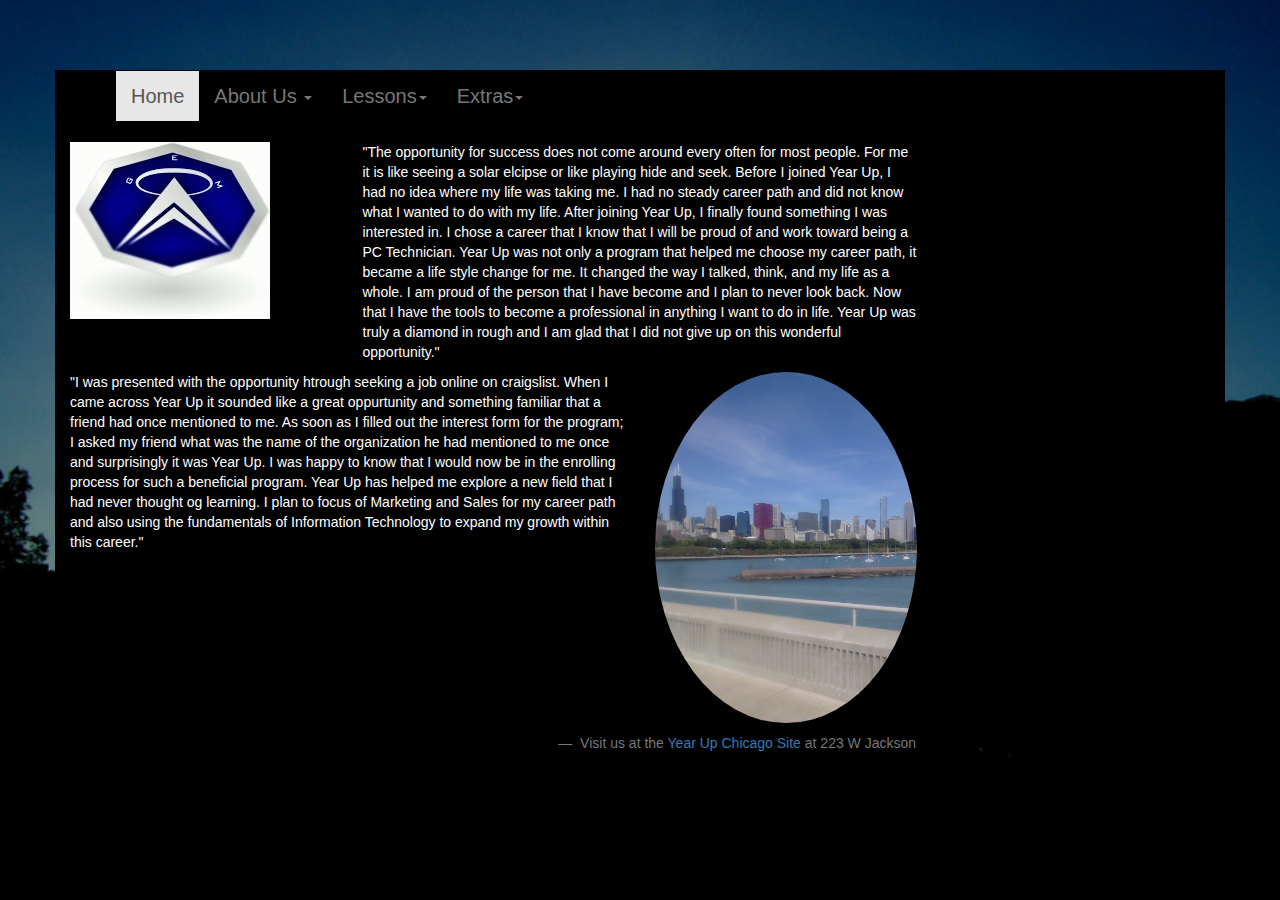
<file: index.html>
<!DOCTYPE html>
<html>
<head>
	<title>G.E.M.</title>
	<link rel="stylesheet" type="text/css" href="css/bootstrap.min.css">
	<link rel="stylesheet" type="text/css" href="css/newstyle.css">
	<script type="text/javascript" src="js/jquery-2.1.4.min.js"></script>
	<script type="text/javascript" src="js/bootstrap.min.js"></script>
</head>
<body>
<div class="container"> 
	<header class="col-md-12">
		<nav class="navbar navbar-default">
  <div class="container-fluid">
    <!-- Brand and toggle get grouped for better mobile display -->
    <div class="navbar-header">
      <button type="button" class="navbar-toggle collapsed" data-toggle="collapse" data-target="#bs-example-navbar-collapse-1" aria-expanded="false">
        <span class="sr-only">Toggle navigation</span>
        <span class="icon-bar"></span>
        <span class="icon-bar"></span>
        <span class="icon-bar"></span>
      </button>
    </div>
    <!-- Collect the nav links, forms, and other content for toggling -->
    <div class="collapse navbar-collapse" id="bs-example-navbar-collapse-1">
      <ul class="nav navbar-nav">
        <li class="active"><a href="index.html">Home<span class="sr-only">(current)</span></a></li>
        <li class="dropdown">
          <a href="#" class="dropdown-toggle" data-toggle="dropdown" role="button" aria-haspopup="true" aria-expanded="false">About Us <span class="caret"></span></a>
          <ul class="dropdown-menu">
            <li><a href="AbuMel.html">Meet Melissa</a></li>
            <li><a href="AboEli.html">Meet Elijah</a></li>
            <li><a href="AbuGen.html">Meet Genesis</a></li>
          </ul>
        </li>
        <li class="dropdown">
          <a href="#" class="dropdown-toggle" data-toggle="dropdown" role="button" aria-haspopup="true" aria-expanded="false">Lessons<span class="caret"></span></a>
          <ul class="dropdown-menu">
            <li><a href="Nouns.html">Grammar Lesson 1</a></li>
            <li><a href="Thank You.html">Grammar Lessons 2</a></li>
            <li><a href="Set Up.html">Tech Lesson 1</a></li>
            <li><a href="Virtual Machine.html">Tech Lesson 2</a></li>
          </ul>
        </li>
        <li class="dropdown">
       	  <a href="#" class="dropdown-toggle" data-toggle="dropdown" role="button" aria-haspopup="true" aria-expanded="false">Extras<span class="caret"></span></a>
          <ul class="dropdown-menu">
            <li><a href="extra.html">Our Experience</a></li>
            <li><a href="bloopers.html">Bloopers</a></li>
          </ul>
        </li>
      </ul>
    </div><!-- /.navbar-collapse -->
  </div><!-- /.container-fluid -->
    </nav>
	</header>
	<main class="row">
		<section class="col-md-3">
    <img src="images/GEMlogo.jpg">  
    </section>
		<section class="col-md-6">
     <p>
       "The opportunity for success does not come around every often for most people. For me it is like seeing a solar elcipse or like playing hide and seek. Before I joined Year Up, I had no idea where my life was taking me. I had no steady career path and did not know what I wanted to do with my life. After joining Year Up, I finally found something I was interested in. I chose a career that I know that I will be proud of and work toward being a PC Technician. Year Up was not only a program that helped me choose my career path, it became a life style change for me. It changed the way I talked, think, and my life as a whole. I am proud of the person that I have become and I plan to never look back. Now that I have the tools to become a professional in anything I want to do in life. Year Up was truly a diamond in rough and I am glad that I did not give up on this wonderful opportunity."
      </p>
    </section>
    <section class="col-md-3"></section>
    <section class="col-md-6">
      <p class="trxt-justified">
        "I was presented with the opportunity htrough seeking a job online on craigslist. When I came across Year Up it sounded like a great oppurtunity and something familiar that a friend had once mentioned to me. As soon as I filled out the interest form for the program; I asked my friend what was the name of the organization he had mentioned to me once and surprisingly it was Year Up. I was happy to know that I would now be in the enrolling process for such a beneficial program. Year Up has helped me explore a new field  that I had never thought og learning. I plan to focus of Marketing and Sales for my career path and also using the fundamentals of Information Technology to expand my growth within this career."
      </p>
    </section>
		<section class="col-md-3">
      <img src="images/eliback.jpg" class="img-circle img-responsive">  
    </section>
	</main>
  </div>
  <section class="col-md-3"></section>
  <blockquote class="col-md-offset-5">
    <footer>
      Visit us at  the <a href="http://www.yearup.org/">Year Up Chicago Site</a> at 223 W Jackson
    </footer>
  </blockquote>
</body>
</html>
</file>
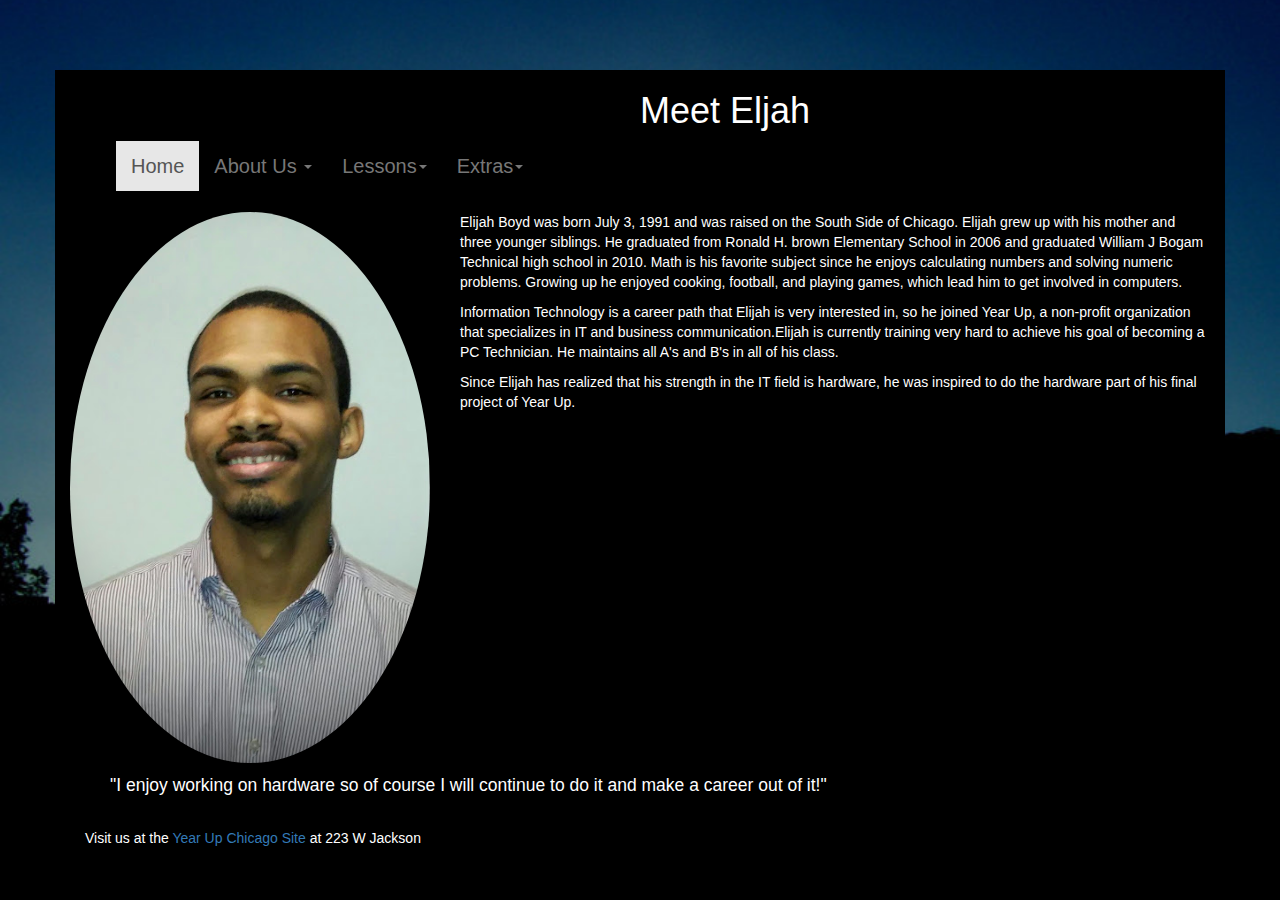
<file: AboEli.html>
<!DOCTYPE html>
<html>
<head>
	<title>G.E.M.</title>
	<link rel="stylesheet" type="text/css" href="css/bootstrap.min.css">
	<link rel="stylesheet" type="text/css" href="css/newstyle.css">
	<script type="text/javascript" src="js/jquery-2.1.4.min.js"></script>
	<script type="text/javascript" src="js/bootstrap.min.js"></script>
</head>
<body>
<div class="container semi-transparent"> 
	<header class="col-md-12">
		<nav class="navbar navbar-default">
  <div class="container-fluid">
    <h1 class="fontstyle col-md-offset-6">Meet Eljah</h1>
    <!-- Brand and toggle get grouped for better mobile display -->
    <div class="navbar-header">
      <button type="button" class="navbar-toggle collapsed" data-toggle="collapse" data-target="#bs-example-navbar-collapse-1" aria-expanded="false">
        <span class="sr-only">Toggle navigation</span>
        <span class="icon-bar"></span>
        <span class="icon-bar"></span>
        <span class="icon-bar"></span>
      </button>
    </div>
    <!-- Collect the nav links, forms, and other content for toggling -->
    <div class="collapse navbar-collapse" id="bs-example-navbar-collapse-1">
      <ul class="nav navbar-nav">
        <li class="active"><a href="index.html">Home<span class="sr-only">(current)</span></a></li>
        <li class="dropdown">
          <a href="#" class="dropdown-toggle" data-toggle="dropdown" role="button" aria-haspopup="true" aria-expanded="false">About Us <span class="caret"></span></a>
          <ul class="dropdown-menu">
            <li><a href="AbuMel.html">Meet Melissa</a></li>
            <li><a href="AboEli.html">Meet Elijah</a></li>
            <li><a href="AbuGen.html">Meet Genesis</a></li>
          </ul>
        </li>
        <li class="dropdown">
          <a href="#" class="dropdown-toggle" data-toggle="dropdown" role="button" aria-haspopup="true" aria-expanded="false">Lessons<span class="caret"></span></a>
          <ul class="dropdown-menu">
            <li><a href="Nouns.html">Grammar Lesson 1</a></li>
            <li><a href="Thank You.html">Grammar Lessons 2</a></li>
            <li><a href="Set Up.html">Tech Lesson 1</a></li>
            <li><a href="Virtual Machine.html">Tech Lesson 2</a></li>
          </ul>
        </li>
        <li class="dropdown">
       	  <a href="#" class="dropdown-toggle" data-toggle="dropdown" role="button" aria-haspopup="true" aria-expanded="false">Extras<span class="caret"></span></a>
          <ul class="dropdown-menu">
            <li><a href="extra.html">Our Experience</a></li>
            <li><a href="bloopers.html">Bloopers</a></li>
          </ul>
        </li>
      </ul>
    </div><!-- /.navbar-collapse -->
  </div><!-- /.container-fluid -->
    </nav>
	</header>
	<main class="row">
  <section class="col-md-4">
    <img src="images/elijahsPic.jpg" class="img-responsive img-circle">
  </section>
  <!-- <div class="container-fluid"> -->
  <section class="col-md-8">
    <p>
      Elijah Boyd was born July 3, 1991 and was raised on the South Side of Chicago. Elijah grew up with his mother and three younger siblings. He graduated from Ronald H. brown Elementary School in 2006 and graduated William J Bogam Technical high school in 2010. Math is his favorite subject since he enjoys calculating numbers and solving numeric problems. Growing up he enjoyed cooking, football, and playing games, which lead him to get involved in computers.  
    </p>
  </section>
  <br>
  <br>
  <section class="col-md-8">
    <p>
      Information Technology is a career path that Elijah is very interested in, so he joined Year Up, a non-profit organization that specializes in IT and business communication.Elijah is currently training very hard to achieve his goal of becoming a PC Technician. He maintains all A's and B's in all of his class.
    </p>
  </section>
  <br>
  <br>
  <section class="col-md-8"> 
    <p>
      Since Elijah has realized that his strength in the IT field is hardware, he was inspired to do the hardware part of his final project of Year Up.
    </p>
  </section>
  <!-- </div> -->
  </main>
  <section class="col-md-12">
    <blockquote>
      "I enjoy working on hardware so of course I will continue to do it and make a career out of it!"
    </blockquote>
  </section>
  <footer class="col-md-12">
    Visit us at  the <a href="http://www.yearup.org/">Year Up Chicago Site</a> at 223 W Jackson
  </footer>
</body>
</html>
</file>
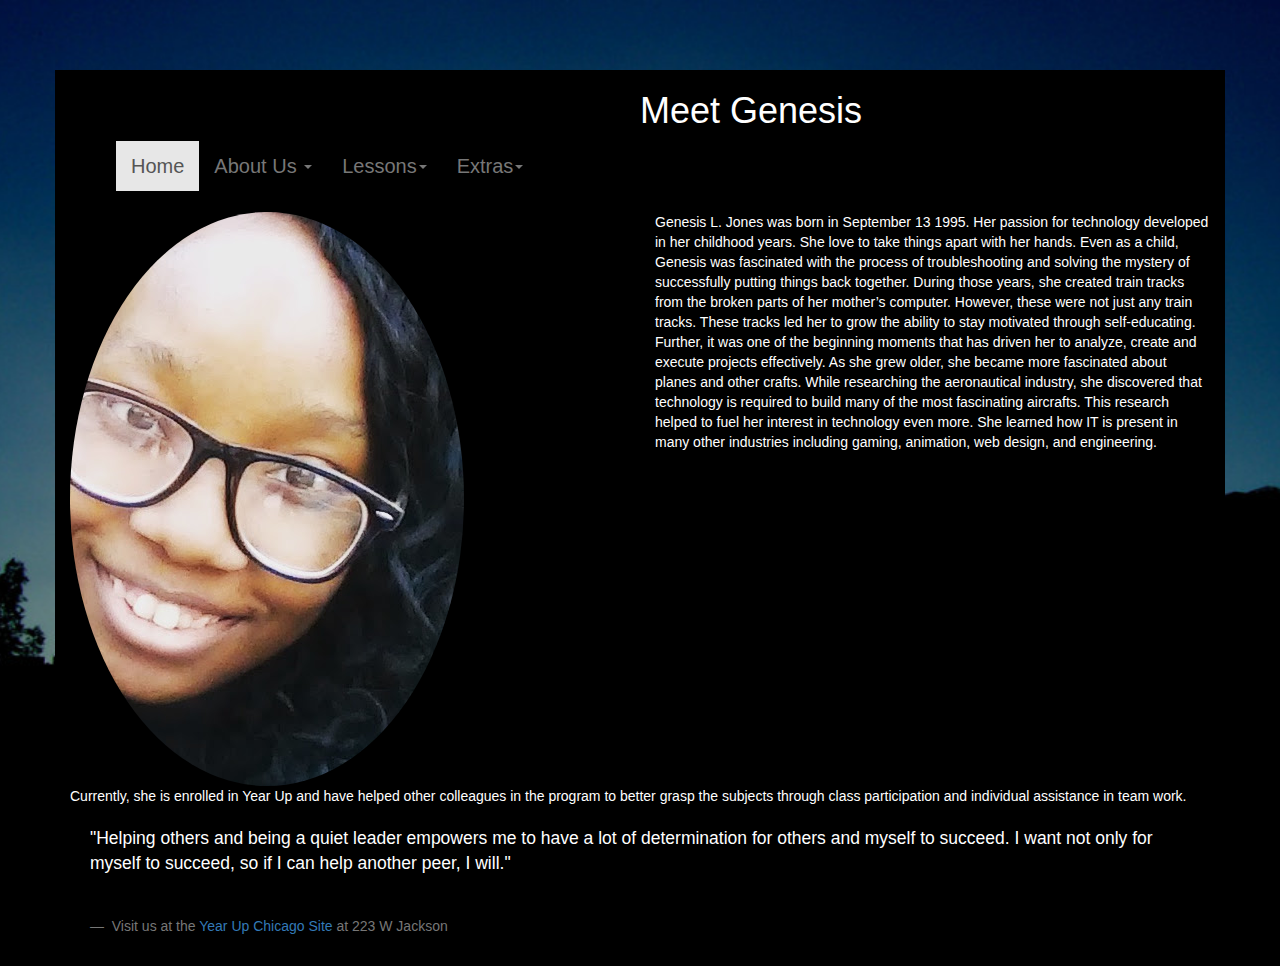
<file: AbuGen.html>
<!DOCTYPE html>
<html>
<head>
	<title>G.E.M.</title>
	<link rel="stylesheet" type="text/css" href="css/bootstrap.min.css">
	<link rel="stylesheet" type="text/css" href="css/newstyle.css">
	<script type="text/javascript" src="js/jquery-2.1.4.min.js"></script>
	<script type="text/javascript" src="js/bootstrap.min.js"></script>
</head>
<body>
<div class="container"> 
	<header class="col-md-12">
		<nav class="navbar navbar-default">
  <div class="container-fluid">
    <h1 class="fontsyle col-md-offset-6">Meet Genesis</h1>
    <!-- Brand and toggle get grouped for better mobile display -->
    <div class="navbar-header">
      <button type="button" class="navbar-toggle collapsed" data-toggle="collapse" data-target="#bs-example-navbar-collapse-1" aria-expanded="false">
        <span class="sr-only">Toggle navigation</span>
        <span class="icon-bar"></span>
        <span class="icon-bar"></span>
        <span class="icon-bar"></span>
      </button>
    </div>
    <!-- Collect the nav links, forms, and other content for toggling -->
    <div class="collapse navbar-collapse" id="bs-example-navbar-collapse-1">
      <ul class="nav navbar-nav">
        <li class="active"><a href="index.html">Home<span class="sr-only">(current)</span></a></li>
        <li class="dropdown">
          <a href="#" class="dropdown-toggle" data-toggle="dropdown" role="button" aria-haspopup="true" aria-expanded="false">About Us <span class="caret"></span></a>
          <ul class="dropdown-menu">
            <li><a href="AbuMel.html">Meet Melissa</a></li>
            <li><a href="AboEli.html">Meet Elijah</a></li>
            <li><a href="AbuGen.html">Meet Genesis</a></li>
          </ul>
        </li>
        <li class="dropdown">
          <a href="#" class="dropdown-toggle" data-toggle="dropdown" role="button" aria-haspopup="true" aria-expanded="false">Lessons<span class="caret"></span></a>
          <ul class="dropdown-menu">
            <li><a href="Nouns.html">Grammar Lesson 1</a></li>
            <li><a href="Thank You.html">Grammar Lessons 2</a></li>
            <li><a href="Set Up.html">Tech Lesson 1</a></li>
            <li><a href="Virtual Machine.html">Tech Lesson 2</a></li>
          </ul>
        </li>
        <li class="dropdown">
       	  <a href="#" class="dropdown-toggle" data-toggle="dropdown" role="button" aria-haspopup="true" aria-expanded="false">Extras<span class="caret"></span></a>
          <ul class="dropdown-menu">
            <li><a href="extra.html">Our Experience</a></li>
            <li><a href="bloopers.html">Bloopers</a></li>
          </ul>
        </li>
      </ul>
    </div><!-- /.navbar-collapse -->
  </div><!-- /.container-fluid -->
    </nav>
	</header>
	<main class="row">
  <section class="col-md-6">
    <img src="images/genesisPick.jpg" class="img-responsive img-circle">
  </section>
  <section class="col-md-6">
    <p>
      Genesis L. Jones was born in September 13 1995. Her passion for technology developed in her childhood years. She love to take things apart with her hands. Even as a child, Genesis was fascinated with the process of troubleshooting and solving the mystery of successfully putting things back together. During those years, she created train tracks from the broken parts of her mother’s computer. However, these were not just any train tracks. These tracks led her to grow the ability to stay motivated through self-educating. Further, it was one of the beginning moments that has driven her to analyze, create and execute projects effectively. As she grew older, she became more fascinated about planes and other crafts. While researching the aeronautical industry, she discovered that technology is required to build many of the most fascinating aircrafts. This research helped to fuel her interest in technology even more. She learned how IT is present in many other industries including gaming, animation, web design, and engineering.
    </p>
  </section>
  <section class="col-md-12">
    <p>
      Currently, she is enrolled in Year Up and have helped other colleagues in the program to better grasp the subjects through class participation and individual assistance in team work.
    </p>
  </section>
  </section>
  </main>
  <blockquote class="col-md-12">
    "Helping others and being a quiet leader empowers me to have a lot of determination for others and myself to succeed. I want not only for myself to succeed, so if I can help another peer, I will."
  </blockquote>
  <blockquote class="col-md-12">
    <footer>
      Visit us at  the <a href="http://www.yearup.org/">Year Up Chicago Site</a> at 223 W Jackson
    </footer>
  </blockquote>
</body>
</html>
</file>
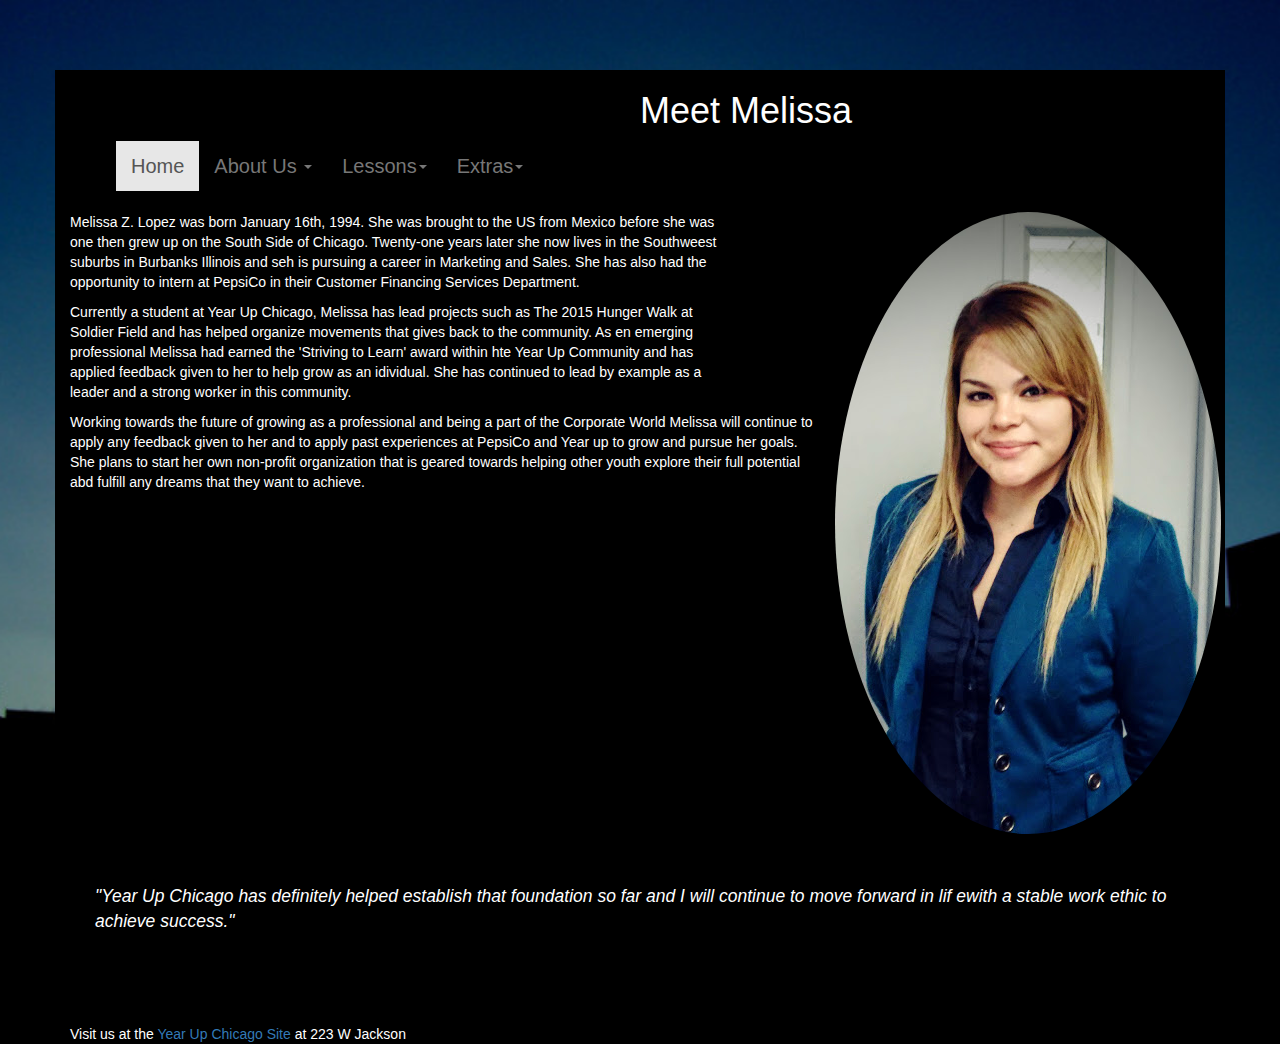
<file: AbuMel.html>
<!DOCTYPE html>
<html>
<head>
	<title>G.E.M.</title>
	<link rel="stylesheet" type="text/css" href="css/bootstrap.min.css">
	<link rel="stylesheet" type="text/css" href="css/newstyle.css">
	<script type="text/javascript" src="js/jquery-2.1.4.min.js"></script>
	<script type="text/javascript" src="js/bootstrap.min.js"></script>
</head>
<body>
<div class="container"> 
	<header class="col-md-12">
		<nav class="navbar navbar-default">
  <div class="container-fluid">
    <h1 class="fontstyle col-md-offset-6">Meet Melissa</h1>
    <!-- Brand and toggle get grouped for better mobile display -->
    <div class="navbar-header">
      <button type="button" class="navbar-toggle collapsed" data-toggle="collapse" data-target="#bs-example-navbar-collapse-1" aria-expanded="false">
        <span class="sr-only">Toggle navigation</span>
        <span class="icon-bar"></span>
        <span class="icon-bar"></span>
        <span class="icon-bar"></span>
      </button>
    </div>
    <!-- Collect the nav links, forms, and other content for toggling -->
    <div class="collapse navbar-collapse" id="bs-example-navbar-collapse-1">
      <ul class="nav navbar-nav">
        <li class="active"><a href="index.html">Home<span class="sr-only">(current)</span></a></li>
        <li class="dropdown">
          <a href="#" class="dropdown-toggle" data-toggle="dropdown" role="button" aria-haspopup="true" aria-expanded="false">About Us <span class="caret"></span></a>
          <ul class="dropdown-menu">
            <li><a href="AbuMel.html">Meet Melissa</a></li>
            <li><a href="AboEli.html">Meet Elijah</a></li>
            <li><a href="AbuGen.html">Meet Genesis</a></li>
          </ul>
        </li>
        <li class="dropdown">
          <a href="#" class="dropdown-toggle" data-toggle="dropdown" role="button" aria-haspopup="true" aria-expanded="false">Lessons<span class="caret"></span></a>
          <ul class="dropdown-menu">
            <li><a href="Nouns.html">Grammar Lesson 1</a></li>
            <li><a href="Thank You.html">Grammar Lessons 2</a></li>
            <li><a href="Set Up.html">Tech Lesson 1</a></li>
            <li><a href="Virtual Machine.html">Tech Lesson 2</a></li>
          </ul>
        </li>
        <li class="dropdown">
       	  <a href="#" class="dropdown-toggle" data-toggle="dropdown" role="button" aria-haspopup="true" aria-expanded="false">Extras<span class="caret"></span></a>
          <ul class="dropdown-menu">
            <li><a href="extra.html">Our Experience</a></li>
            <li><a href="bloopers.html">Bloopers</a></li>
          </ul>
        </li>
      </ul>
    </div><!-- /.navbar-collapse -->
  </div><!-- /.container-fluid -->
    </nav>
	</header>
	<main class="row">
    <section class="col-md-7">
      <p>
        Melissa Z. Lopez was born January 16th, 1994. She was brought to the US from Mexico before she was one then grew up on the South Side of Chicago. Twenty-one years later she now lives in the Southweest suburbs in Burbanks Illinois and seh is pursuing a career in Marketing and Sales. She has also had the opportunity to intern at PepsiCo in their Customer Financing Services Department.
      </p>
    </section>
      <br>
    <section class="col-md-7">
      <p>
        Currently a student at Year Up Chicago, Melissa has lead projects such as The 2015 Hunger Walk at Soldier Field and has helped organize movements that gives back to the community. As en emerging professional Melissa had earned the 'Striving to Learn' award within hte Year Up Community and has applied feedback given to her to help grow as an idividual. She has continued to lead by example as a leader and a strong worker in this community.
      </p>
    </section>
      <br>
    <section class="col-md-8">
      <p>
        Working towards the future of growing as a professional and being a part of the Corporate World Melissa will continue to apply any feedback given to her and to apply past experiences at PepsiCo and Year up to grow and pursue her goals. She plans to start her own non-profit organization that is geared towards helping other youth explore their full potential abd fulfill any dreams that they want to achieve.
      </p>
    </section>
      <br>
    <section class"col-md-4">
      <img src="images/Melissapic.jpg" class="img-responsive img-circle">
    </section> 
    <section class="col-md-3"></section>
      <br>
  </main>
  <br>
    <blockquote>
      <em>
        "Year Up Chicago has definitely helped establish that foundation so far and I will continue to move forward in lif ewith a stable work ethic to achieve success."
      </em>
    </blockquote>
  <!-- <a href="">LinkedIn</a> LinkedIn Reroute -->
  <br>
  <br>
  <br>
  <footer>
    Visit us at  the <a href="http://www.yearup.org/">Year Up Chicago Site</a> at 223 W Jackson
  </footer>
</body>
</html>
</file>
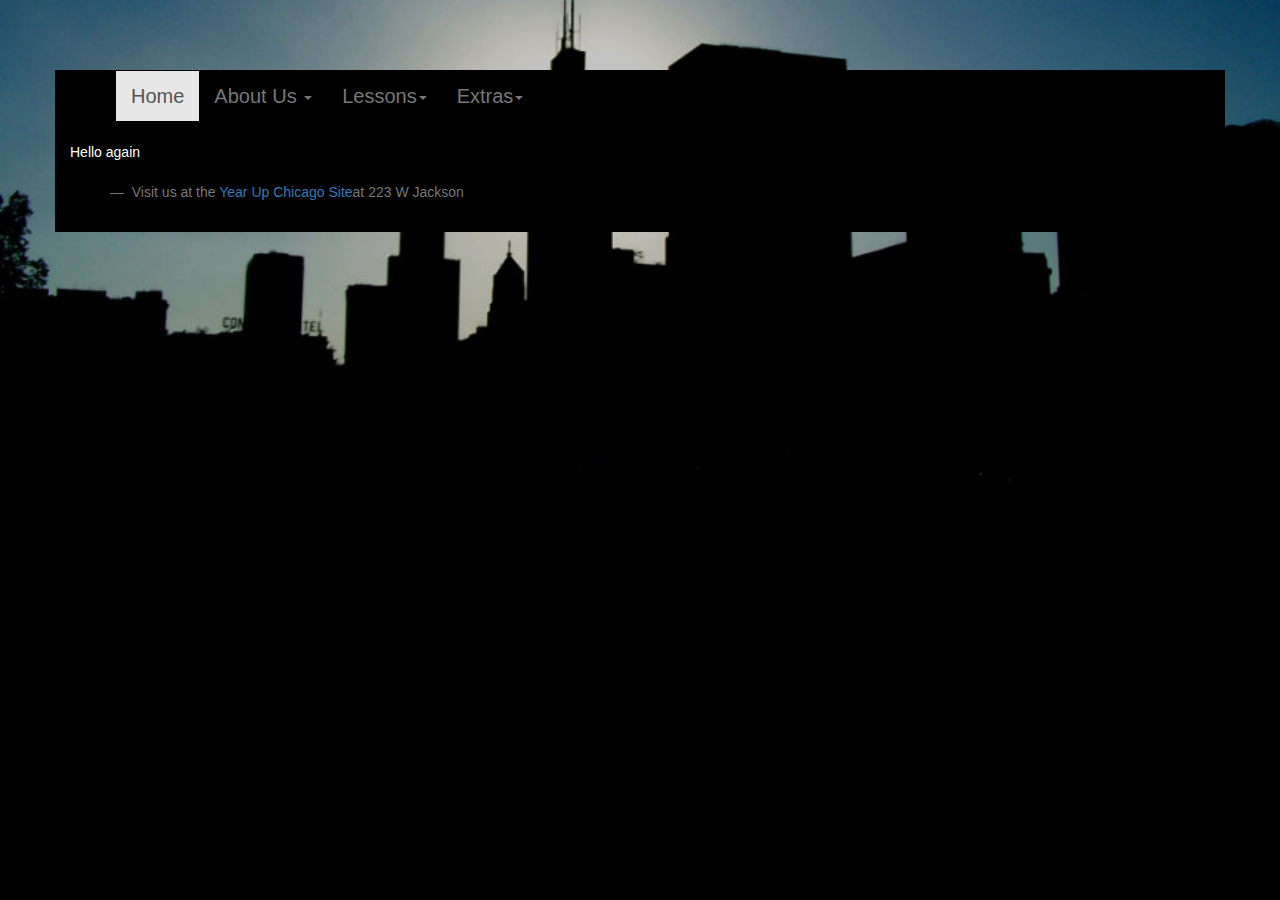
<file: extra.html>
<!DOCTYPE html>
<html>
<head>
	<title>G.E.M.</title>
	<link rel="stylesheet" type="text/css" href="css/bootstrap.min.css">
	<link rel="stylesheet" type="text/css" href="css/newstyle.css">
	<script type="text/javascript" src="js/jquery-2.1.4.min.js"></script>
	<script type="text/javascript" src="js/bootstrap.min.js"></script>
</head>
<body>
<div class="container"> 
	<header class="col-md-12">
		<nav class="navbar navbar-default">
  <div class="container-fluid">
    <!-- Brand and toggle get grouped for better mobile display -->
    <div class="navbar-header">
      <button type="button" class="navbar-toggle collapsed" data-toggle="collapse" data-target="#bs-example-navbar-collapse-1" aria-expanded="false">
        <span class="sr-only">Toggle navigation</span>
        <span class="icon-bar"></span>
        <span class="icon-bar"></span>
        <span class="icon-bar"></span>
      </button>
    </div>
    <!-- Collect the nav links, forms, and other content for toggling -->
    <div class="collapse navbar-collapse" id="bs-example-navbar-collapse-1">
      <ul class="nav navbar-nav">
        <li class="active"><a href="index.html">Home<span class="sr-only">(current)</span></a></li>
        <li class="dropdown">
          <a href="#" class="dropdown-toggle" data-toggle="dropdown" role="button" aria-haspopup="true" aria-expanded="false">About Us <span class="caret"></span></a>
          <ul class="dropdown-menu">
            <li><a href="AbuMel.html">Meet Melissa</a></li>
            <li><a href="AboEli.html">Meet Elijah</a></li>
            <li><a href="AbuGen.html">Meet Genesis</a></li>
          </ul>
        </li>
        <li class="dropdown">
          <a href="#" class="dropdown-toggle" data-toggle="dropdown" role="button" aria-haspopup="true" aria-expanded="false">Lessons<span class="caret"></span></a>
          <ul class="dropdown-menu">
            <li><a href="Nouns.html">Grammar Lesson 1</a></li>
            <li><a href="Thank You.html">Grammar Lessons 2</a></li>
            <li><a href="Set Up.html">Tech Lesson 1</a></li>
            <li><a href="Virtual Machine.html">Tech Lesson 2</a></li>
          </ul>
        </li>
        <li class="dropdown">
       	  <a href="#" class="dropdown-toggle" data-toggle="dropdown" role="button" aria-haspopup="true" aria-expanded="false">Extras<span class="caret"></span></a>
          <ul class="dropdown-menu">
            <li><a href="extra.html">Our Experience</a></li>
            <li><a href="bloopers.html">Bloopers</a></li>
          </ul>
        </li>
      </ul>
    </div><!-- /.navbar-collapse -->
  </div><!-- /.container-fluid -->
    </nav>
	</header>
	<main class="row">
    <section class="col-md-12">
      <p>
        Hello again
      </p>
    </section>
  </main>
  <section class="col-md-12">
    <blockquote>
      <footer>
        Visit us at  the <a href="http://www.yearup.org/">Year Up Chicago Site</a>at 223 W Jackson
      </footer>
    </blockquote>
  </section>
</body>
</html>
</file>
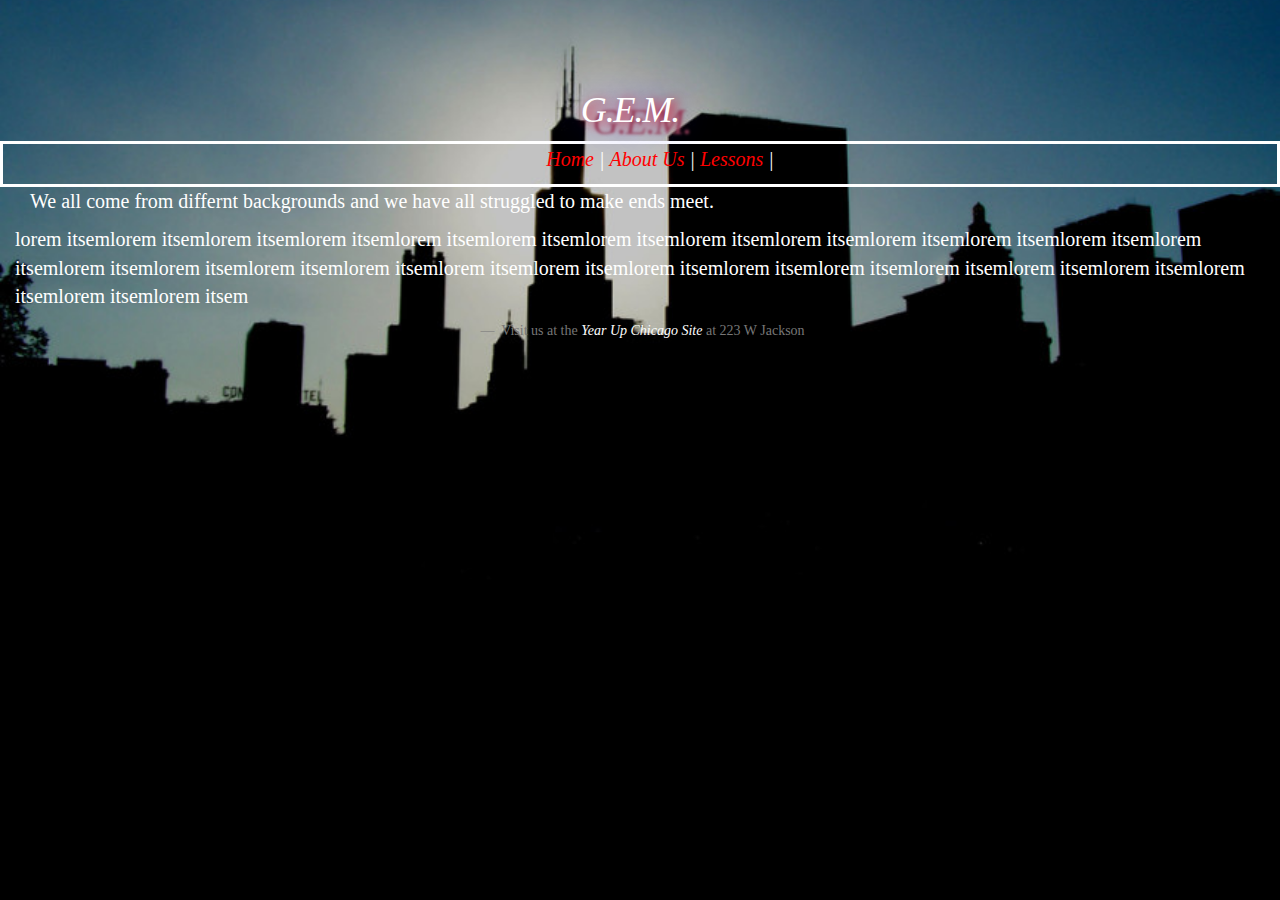
<file: home.html>
<!DOCTYPE html>
<html>
<head>
	<title>G.E.M.</title>
	<link rel="stylesheet" type="text/css" href="css/bootstrap.min.css">
	<link rel="stylesheet" type="text/css" href="css/style.css">
	<link rel="stylesheet" type="text/css" href="css/newstyle.css">
	<script type="text/javascript" src="js/jquery-1.11.3.min.js"></script>
	<script type="text/javascript" src="js/bootstrap.min.js"></script>
</head>
<body>
	<div class="wrap"> 
	<!-- This should be the key to creating the barrier aroound thsse title....If not change immediately. -->
	<header>
		<h1>
			G.E.M.
		</h1>
	</header>
	<nav>
		<ul>
			<li><a href="home.html">Home</a></li> |
			<li><a href="extra.html">About Us</a></li> |
			<li><a href="Nouns.html">Lessons</a></li> |
		</ul>
		<!-- Remember that every one here has a specify page and is somehow associated with the number of the actual person and Lesson. -->
	</nav>
	</div>
	<section class="col-md-12">
		<p class="container-fluid">
			We all come from differnt backgrounds and we have all struggled to make ends meet.
		</p>
	</section>
	<section class="col-md-12">
		<p>
			lorem itsemlorem itsemlorem itsemlorem itsemlorem itsemlorem itsemlorem itsemlorem itsemlorem itsemlorem itsemlorem itsemlorem itsemlorem itsemlorem itsemlorem itsemlorem itsemlorem itsemlorem itsemlorem itsemlorem itsemlorem itsemlorem itsemlorem itsemlorem itsemlorem itsemlorem itsemlorem itsemlorem itsem
		</p>
	</section>
	<blockquote>
		<footer>
			Visit us at  the <a href="http://www.yearup.org/">Year Up Chicago Site</a> at 223 W Jackson
		</footer>
	</blockquote>
</body>
</html>
</file>
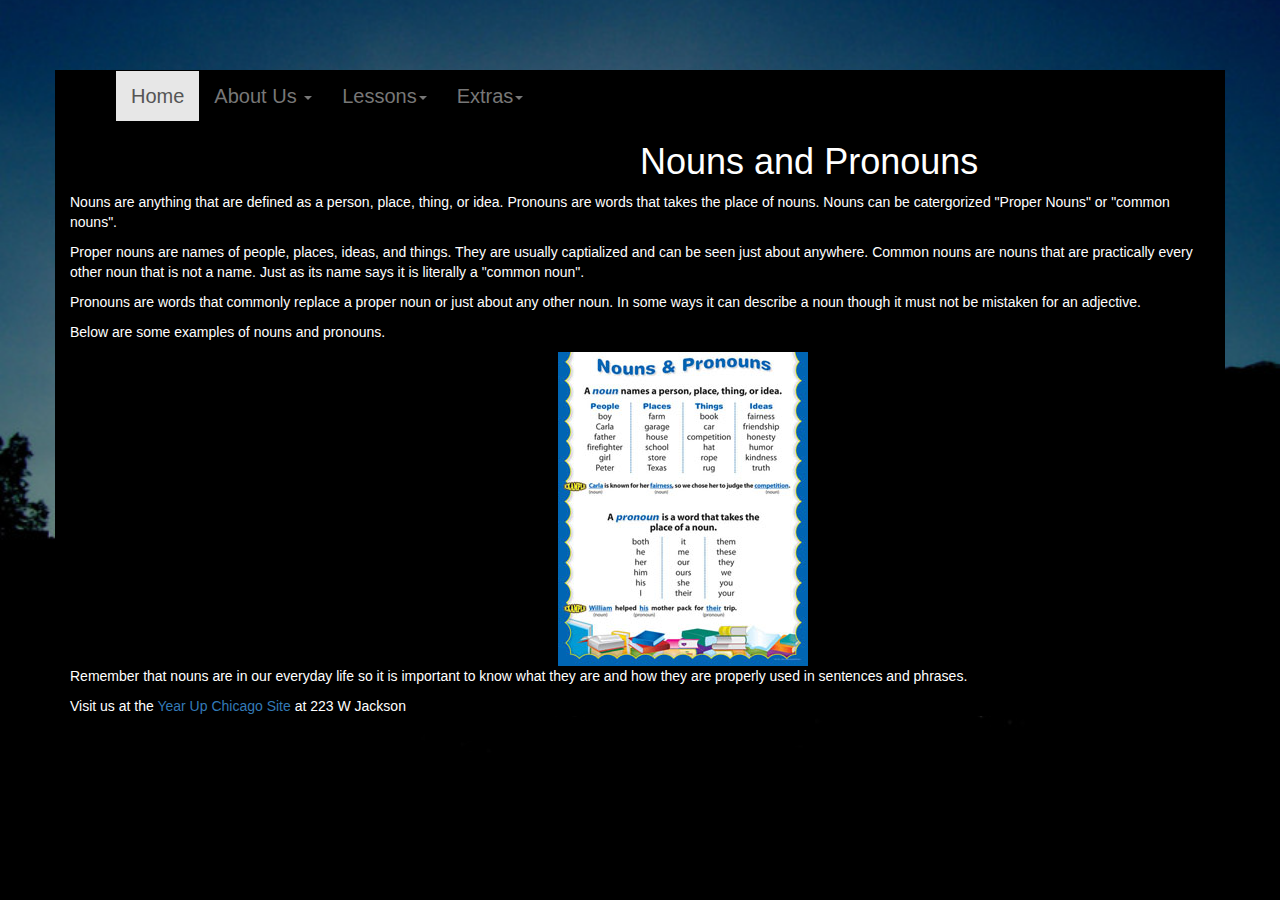
<file: Nouns.html>
<!DOCTYPE html>
<html>
<head>
	<title>G.E.M.</title>
	<link rel="stylesheet" type="text/css" href="css/bootstrap.min.css">
	<link rel="stylesheet" type="text/css" href="css/newstyle.css">
	<script type="text/javascript" src="js/jquery-2.1.4.min.js"></script>
	<script type="text/javascript" src="js/bootstrap.min.js"></script>
</head>
<body>
<div class="container"> 
	<header class="col-md-12">
		<nav class="navbar navbar-default">
  <div class="container-fluid">
    <!-- Brand and toggle get grouped for better mobile display -->
    <div class="navbar-header">
      <button type="button" class="navbar-toggle collapsed" data-toggle="collapse" data-target="#bs-example-navbar-collapse-1" aria-expanded="false">
        <span class="sr-only">Toggle navigation</span>
        <span class="icon-bar"></span>
        <span class="icon-bar"></span>
        <span class="icon-bar"></span>
      </button>
    </div>
    <!-- Collect the nav links, forms, and other content for toggling -->
    <div class="collapse navbar-collapse" id="bs-example-navbar-collapse-1">
      <ul class="nav navbar-nav">
        <li class="active"><a href="index.html">Home<span class="sr-only">(current)</span></a></li>
        <li class="dropdown">
          <a href="#" class="dropdown-toggle" data-toggle="dropdown" role="button" aria-haspopup="true" aria-expanded="false">About Us <span class="caret"></span></a>
          <ul class="dropdown-menu">
            <li><a href="AbuMel.html">Meet Melissa</a></li>
            <li><a href="AboEli.html">Meet Elijah</a></li>
            <li><a href="AbuGen.html">Meet Genesis</a></li>
          </ul>
        </li>
        <li class="dropdown">
          <a href="#" class="dropdown-toggle" data-toggle="dropdown" role="button" aria-haspopup="true" aria-expanded="false">Lessons<span class="caret"></span></a>
          <ul class="dropdown-menu">
            <li><a href="Nouns.html">Grammar Lesson 1</a></li>
            <li><a href="Thank You.html">Grammar Lessons 2</a></li>
            <li><a href="Set Up.html">Tech Lesson 1</a></li>
            <li><a href="Virtual Machine.html">Tech Lesson 2</a></li>
          </ul>
        </li>
        <li class="dropdown">
       	  <a href="#" class="dropdown-toggle" data-toggle="dropdown" role="button" aria-haspopup="true" aria-expanded="false">Extras<span class="caret"></span></a>
          <ul class="dropdown-menu">
            <li><a href="extra.html">Our Experience</a></li>
            <li><a href="bloopers.html">Bloopers</a></li>
          </ul>
        </li>
      </ul>
    </div><!-- /.navbar-collapse -->
  </div><!-- /.container-fluid -->
    </nav>
    <h1 class="col-md-offset-6">Nouns and Pronouns</h1>
	</header>
	<main class="row">
  <section class="col-md-12">
    <p>
      Nouns are anything that are defined as a person, place, thing, or idea. Pronouns are words that takes the place of nouns. Nouns can be catergorized "Proper Nouns" or "common nouns". 
    </p>
  </section>
  <section class="col-md-12">
    <p>
      Proper nouns are names of people, places, ideas, and things. They are usually captialized and can be seen just about anywhere. Common nouns are nouns that are practically every other noun that is not a name. Just as its name says it is literally a "common noun".
    </p>
  </section>
  <section class="col-md-12">
    <p>
      Pronouns are words that commonly replace a proper noun or just about any other noun. In some ways it can describe a noun though it must not be mistaken for an adjective.
    </p>
  </section>
  <section class="col-md-12">
    <p>
      Below are some examples of nouns and pronouns.
    </p>
  </section>
  <section class="col-md-5"></section>
  <section class="col-md-5">
    <img src="images/NounsNPronounschart.jpg" class="img-responsive">
  </section>
  <section class="col-md-12">
    <p>
      Remember that nouns are in our everyday life so it is important to know what they are and how they are properly used in sentences and phrases.
    </p>
  </section>
  </main>
  <footer>
    Visit us at  the <a href="http://www.yearup.org/">Year Up Chicago Site</a> at 223 W Jackson
  </footer>
</body>
</html>
</file>
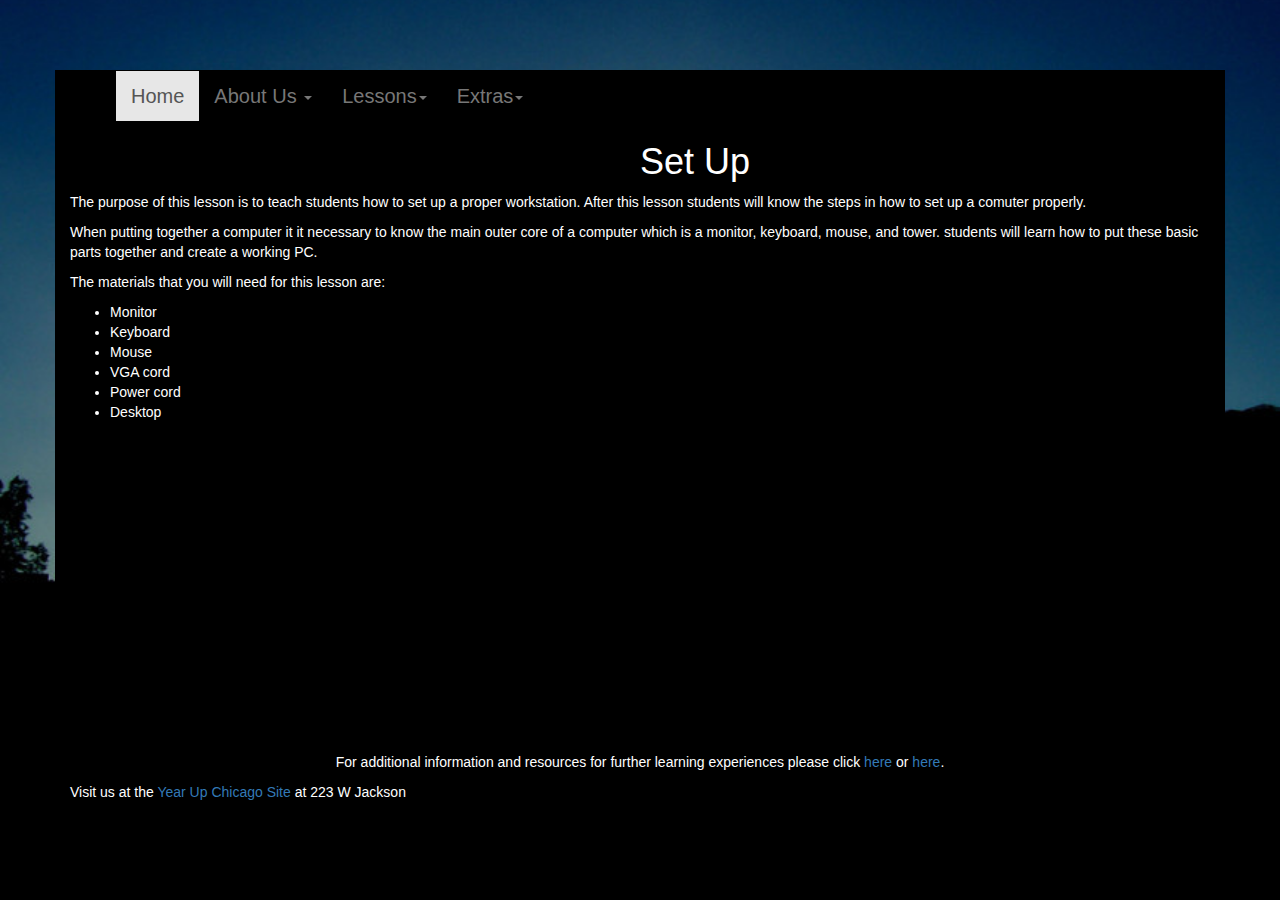
<file: Set Up.html>
<!DOCTYPE html>
<html>
<head>
	<title>G.E.M.</title>
	<link rel="stylesheet" type="text/css" href="css/bootstrap.min.css">
	<link rel="stylesheet" type="text/css" href="css/newstyle.css">
	<script type="text/javascript" src="js/jquery-2.1.4.min.js"></script>
	<script type="text/javascript" src="js/bootstrap.min.js"></script>
</head>
<body>
<div class="container"> 
	<header class="col-md-12">
		<nav class="navbar navbar-default">
  <div class="container-fluid">
    <!-- Brand and toggle get grouped for better mobile display -->
    <div class="navbar-header">
      <button type="button" class="navbar-toggle collapsed" data-toggle="collapse" data-target="#bs-example-navbar-collapse-1" aria-expanded="false">
        <span class="sr-only">Toggle navigation</span>
        <span class="icon-bar"></span>
        <span class="icon-bar"></span>
        <span class="icon-bar"></span>
      </button>
    </div>
    <!-- Collect the nav links, forms, and other content for toggling -->
    <div class="collapse navbar-collapse" id="bs-example-navbar-collapse-1">
      <ul class="nav navbar-nav">
        <li class="active"><a href="index.html">Home<span class="sr-only">(current)</span></a></li>
        <li class="dropdown">
          <a href="#" class="dropdown-toggle" data-toggle="dropdown" role="button" aria-haspopup="true" aria-expanded="false">About Us <span class="caret"></span></a>
          <ul class="dropdown-menu">
            <li><a href="AbuMel.html">Meet Melissa</a></li>
            <li><a href="AboEli.html">Meet Elijah</a></li>
            <li><a href="AbuGen.html">Meet Genesis</a></li>
          </ul>
        </li>
        <li class="dropdown">
          <a href="#" class="dropdown-toggle" data-toggle="dropdown" role="button" aria-haspopup="true" aria-expanded="false">Lessons<span class="caret"></span></a>
          <ul class="dropdown-menu">
            <li><a href="Nouns.html">Grammar Lesson 1</a></li>
            <li><a href="Thank You.html">Grammar Lessons 2</a></li>
            <li><a href="Set Up.html">Tech Lesson 1</a></li>
            <li><a href="Virtual Machine.html">Tech Lesson 2</a></li>
          </ul>
        </li>
        <li class="dropdown">
       	  <a href="#" class="dropdown-toggle" data-toggle="dropdown" role="button" aria-haspopup="true" aria-expanded="false">Extras<span class="caret"></span></a>
          <ul class="dropdown-menu">
            <li><a href="extra.html">Our Experience</a></li>
            <li><a href="bloopers.html">Bloopers</a></li>
          </ul>
        </li>
      </ul>
    </div><!-- /.navbar-collapse -->
  </div><!-- /.container-fluid -->
    </nav>
    <h1 class="col-md-offset-6">Set Up</h1>
	</header>
	<main class="row">
  <section class="col-md-12">
    <p class="text-justified">
      The purpose of this lesson is to teach students how to set up a proper workstation. After this lesson students will know the steps in how to set up a comuter properly.
    </p>
  </section>
  <br>
  <secton class="col-md-12">
    <p class="text-justified">
      When putting together a computer it it necessary to know the main outer core of a computer which is a monitor, keyboard, mouse, and tower. students will learn how to put these basic parts together and create a working PC.
    </p>
  </secton>
  <br>
  <section class="col-md-12">
    <p class="text-justified">
      The materials that you will need for this lesson are:
      <ul class="center-block">
        <li>Monitor</li>
        <li>Keyboard</li>
        <li>Mouse</li>
        <li>VGA cord</li>
        <li>Power cord</li>
        <li>Desktop</li>
      </ul>
    </p>
  </section>
  <section class="col-md-6">
    <iframe width="560" height="315" src="https://www.youtube.com/embed/FHnqVNIZnV8" frameborder="0" allowfullscreen></iframe>
  </section>
  <section class="col-md-12">
    <p class="text-center">
      For additional information and resources for further learning experiences please click <a href="www.gcflearnfree.org">here</a> or <a href="www.pcadvisor.co.uk">here</a>.
    </p>
  </section>
  </main>
  <footer>
    Visit us at  the <a href="http://www.yearup.org/">Year Up Chicago Site</a> at 223 W Jackson
  </footer>
</body>
</html>
</file>
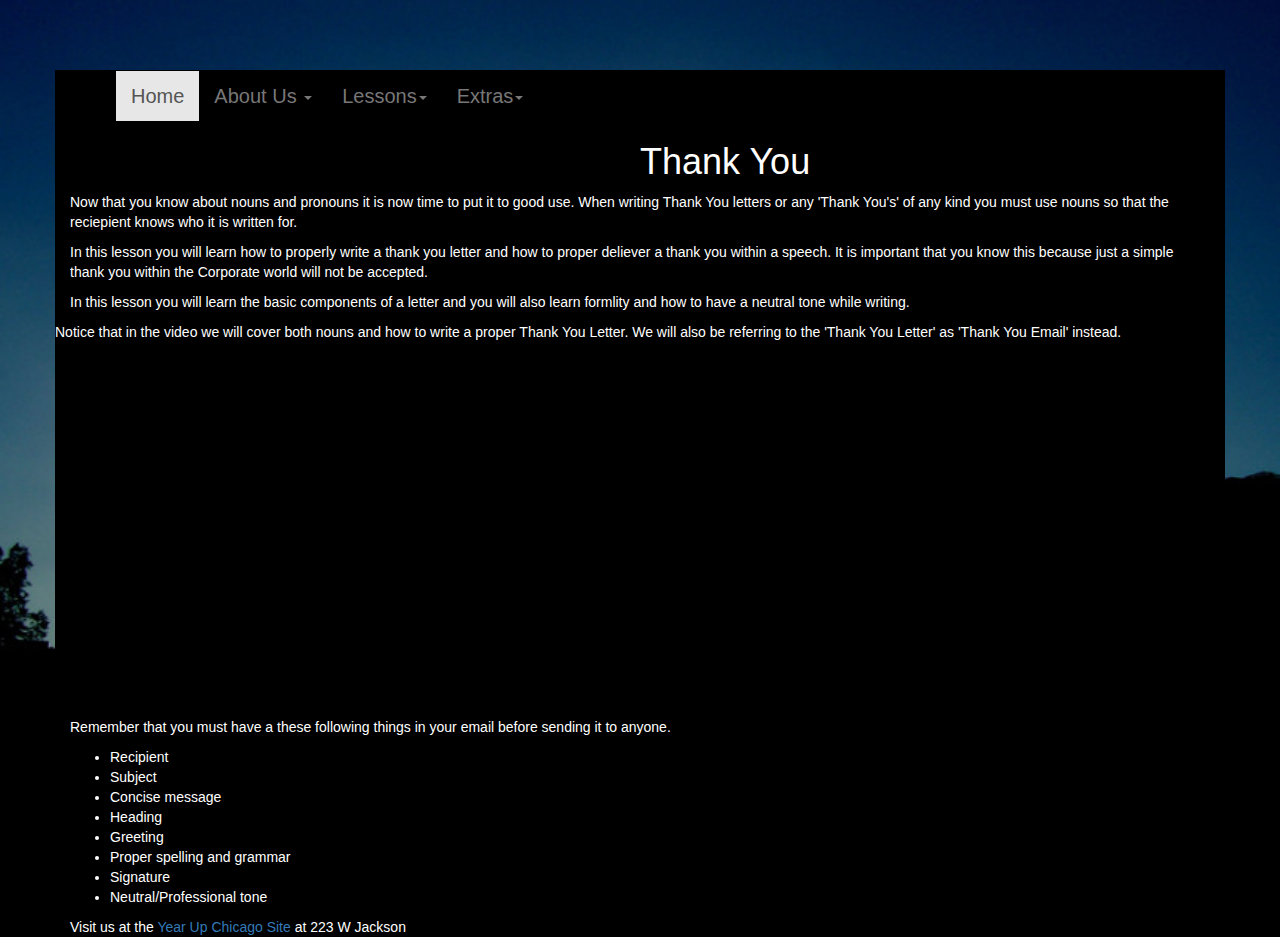
<file: Thank You.html>
<!DOCTYPE html>
<html>
<head>
	<title>G.E.M.</title>
	<link rel="stylesheet" type="text/css" href="css/bootstrap.min.css">
	<link rel="stylesheet" type="text/css" href="css/newstyle.css">
	<script type="text/javascript" src="js/jquery-2.1.4.min.js"></script>
	<script type="text/javascript" src="js/bootstrap.min.js"></script>
</head>
<body>
<div class="container"> 
	<header class="col-md-12">
		<nav class="navbar navbar-default">
  <div class="container-fluid">
    <!-- Brand and toggle get grouped for better mobile display -->
    <div class="navbar-header">
      <button type="button" class="navbar-toggle collapsed" data-toggle="collapse" data-target="#bs-example-navbar-collapse-1" aria-expanded="false">
        <span class="sr-only">Toggle navigation</span>
        <span class="icon-bar"></span>
        <span class="icon-bar"></span>
        <span class="icon-bar"></span>
      </button>
    </div>
    <!-- Collect the nav links, forms, and other content for toggling -->
    <div class="collapse navbar-collapse" id="bs-example-navbar-collapse-1">
      <ul class="nav navbar-nav">
        <li class="active"><a href="index.html">Home<span class="sr-only">(current)</span></a></li>
        <li class="dropdown">
          <a href="#" class="dropdown-toggle" data-toggle="dropdown" role="button" aria-haspopup="true" aria-expanded="false">About Us <span class="caret"></span></a>
          <ul class="dropdown-menu">
            <li><a href="AbuMel.html">Meet Melissa</a></li>
            <li><a href="AboEli.html">Meet Elijah</a></li>
            <li><a href="AbuGen.html">Meet Genesis</a></li>
          </ul>
        </li>
        <li class="dropdown">
          <a href="#" class="dropdown-toggle" data-toggle="dropdown" role="button" aria-haspopup="true" aria-expanded="false">Lessons<span class="caret"></span></a>
          <ul class="dropdown-menu">
            <li><a href="Nouns.html">Grammar Lesson 1</a></li>
            <li><a href="Thank You.html">Grammar Lessons 2</a></li>
            <li><a href="Set Up.html">Tech Lesson 1</a></li>
            <li><a href="Virtual Machine.html">Tech Lesson 2</a></li>
          </ul>
        </li>
        <li class="dropdown">
       	  <a href="#" class="dropdown-toggle" data-toggle="dropdown" role="button" aria-haspopup="true" aria-expanded="false">Extras<span class="caret"></span></a>
          <ul class="dropdown-menu">
            <li><a href="extra.html">Our Experience</a></li>
            <li><a href="bloopers.html">Bloopers</a></li>
          </ul>
        </li>
      </ul>
    </div><!-- /.navbar-collapse -->
  </div><!-- /.container-fluid -->
    </nav>
    <h1 class="col-md-offset-6">Thank You</h1>
	</header>
	<main class="row">
  <section class="col-md-12">
    <p>
      Now that you know about nouns and pronouns it is now time to put it to good use. When writing Thank You letters or any 'Thank You's' of any kind you must use nouns so that the reciepient knows who it is written for.
    </p>
  </section>
  <section class="col-md-12">
    <p>
      In this lesson you will learn how to properly write a thank you letter and how to proper deliever a thank you within a speech. It is important that you know this because just a simple thank you within the Corporate world will not be accepted.
    </p>
  </section>
  <section class="col-md-12">
    <p>
      In this lesson you will learn the basic components of a letter and you will also learn formlity and how to have a neutral tone while writing.
    </p>
  </section>
  <section>
    <p>
      Notice that in the video we will cover both nouns and how to write a proper Thank You Letter. We will also be referring to the 'Thank You Letter' as 'Thank You Email' instead.
    </p>
  </section>
  <section class="cpl-md-6"></section>
  <section class="col-md-6" controls>
    <iframe width="640" height="360" src="https://www.powtoon.com/embed/fVeAyxALkGF/" frameborder="0"></iframe>
  </section>
  <section class="col-md-12">
    <p>
      Remember that you must have a these following things in your email before sending it to anyone.
      <ul>
        <li>Recipient</li>
        <li>Subject</li>
        <li>Concise message</li>
        <li>Heading</li>
        <li>Greeting</li>
        <li>Proper spelling and grammar</li>
        <li>Signature</li>
        <li>Neutral/Professional tone</li>
      </ul>
    </p>
  </section>
  </main>
  <footer>
    Visit us at  the <a href="http://www.yearup.org/">Year Up Chicago Site</a> at 223 W Jackson
  </footer>
</body>
</html>
</file>
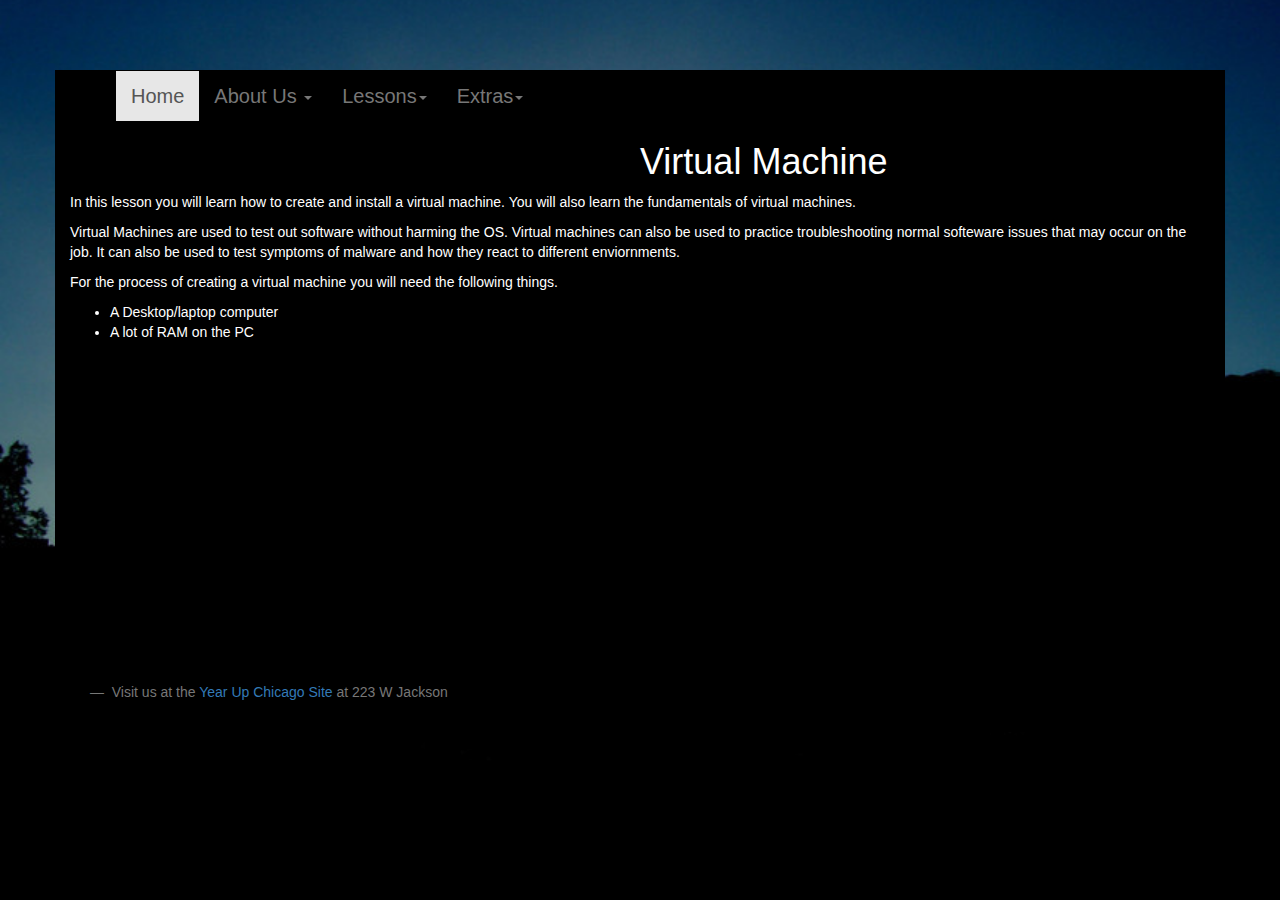
<file: Virtual Machine.html>
<!DOCTYPE html>
<html>
<head>
	<title>G.E.M.</title>
	<link rel="stylesheet" type="text/css" href="css/bootstrap.min.css">
	<link rel="stylesheet" type="text/css" href="css/newstyle.css">
	<script type="text/javascript" src="js/jquery-2.1.4.min.js"></script>
	<script type="text/javascript" src="js/bootstrap.min.js"></script>
</head>
<body>
<div class="container"> 
	<header class="col-md-12">
		<nav class="navbar navbar-default">
  <div class="container-fluid">
    <!-- Brand and toggle get grouped for better mobile display -->
    <div class="navbar-header">
      <button type="button" class="navbar-toggle collapsed" data-toggle="collapse" data-target="#bs-example-navbar-collapse-1" aria-expanded="false">
        <span class="sr-only">Toggle navigation</span>
        <span class="icon-bar"></span>
        <span class="icon-bar"></span>
        <span class="icon-bar"></span>
      </button>
    </div>
    <!-- Collect the nav links, forms, and other content for toggling -->
    <div class="collapse navbar-collapse" id="bs-example-navbar-collapse-1">
      <ul class="nav navbar-nav">
        <li class="active"><a href="index.html">Home<span class="sr-only">(current)</span></a></li>
        <li class="dropdown">
          <a href="#" class="dropdown-toggle" data-toggle="dropdown" role="button" aria-haspopup="true" aria-expanded="false">About Us <span class="caret"></span></a>
          <ul class="dropdown-menu">
            <li><a href="AbuMel.html">Meet Melissa</a></li>
            <li><a href="AboEli.html">Meet Elijah</a></li>
            <li><a href="AbuGen.html">Meet Genesis</a></li>
          </ul>
        </li>
        <li class="dropdown">
          <a href="#" class="dropdown-toggle" data-toggle="dropdown" role="button" aria-haspopup="true" aria-expanded="false">Lessons<span class="caret"></span></a>
          <ul class="dropdown-menu">
            <li><a href="Nouns.html">Grammar Lesson 1</a></li>
            <li><a href="Thank You.html">Grammar Lessons 2</a></li>
            <li><a href="Set Up.html">Tech Lesson 1</a></li>
            <li><a href="Virtual Machine.html">Tech Lesson 2</a></li>
          </ul>
        </li>
        <li class="dropdown">
       	  <a href="#" class="dropdown-toggle" data-toggle="dropdown" role="button" aria-haspopup="true" aria-expanded="false">Extras<span class="caret"></span></a>
          <ul class="dropdown-menu">
            <li><a href="extra.html">Our Experience</a></li>
            <li><a href="bloopers.html">Bloopers</a></li>
          </ul>
        </li>
      </ul>
    </div><!-- /.navbar-collapse -->
  </div><!-- /.container-fluid -->
    </nav>
    <h1 class="col-md-offset-6">Virtual Machine</h1>
	</header>
	<main class="row">
  <section class="col-md-12">
    <p>
      In this lesson you will  learn how to create and install a virtual machine. You will also learn the fundamentals of virtual machines.
    </p>
  </section>
  <section class="col-md-12">
    <p>
      Virtual Machines are used to test out software without harming the OS. Virtual machines can also be used to practice troubleshooting normal softeware issues that may occur on the job. It can also be used to test symptoms of malware and how they react to different enviornments.
    </p>
  </section>
  <section class="col-md-12">
    <p>
      For the process of creating a virtual machine you will need the following things.
      <ul>
        <li>A Desktop/laptop computer</li>
        <li>A lot of RAM on the PC</li>
      </ul>
    </p>
  </section>
  <section class="col-md-offset-5">
    <iframe width="560" height="315" src="https://www.youtube.com/embed/J0q3SrzEJrs" frameborder="0" allowfullscreen></iframe>
  </section>
  </main>
  <blockquote class="col-md-12">
  <footer>
    Visit us at  the <a href="http://www.yearup.org/">Year Up Chicago Site</a> at 223 W Jackson
  </footer>
  </blockquote>
</body>
</html>
</file>
<file: css/newstyle.css>
body { 
	padding-top: 70px; 
	background: url("../images/chicago-skyline.jpg") no-repeat center center scroll;
	background-size: cover;
	background-color: black;
	border-color: transparent;
	color:white;
}
.container {
	background-color: black;
}
.semi_transparent_bg {
	filter: alpha(opacity=50);
	opacity: 0.5;
}
nav {
	font-size: 20px;
}
.navbar-default {
	background-color: transparent;
	border-color: transparent;
}
blockquote {
	background-color: transparent;
	border-color: transparent;
}
video {
	align: right;
}
</file>
<file: css/style.css>
body {
	color: white;
	background: url("../images/chipic2k15.jpg") no-repeat center center scroll; /*Be weary of the actaul website that the website is displayed from since it may or may not work effienctly.*/
	background-size: cover;
	font-family: georgia, serif;
	font-size: 20px;
}
/*.wrap {
	background-color: grey;
	font-style: bold;*/
/*}*/
h1 {
	text-transform: uppercase;
	text-align: center;
	padding-top: .4px;
	padding-bottom: .4px;
	padding-right: 10px;
	padding-left: -3px;
	border-radius: 50%;
	color: white;
	letter-spacing: -.03em;
	font-style: italic;
	text-shadow: 12px 12px 3px #963D5A, 1px 1px 40px blue, 3px 3px 12px red;
	/*Change the color of the text shade later and also add the border somewhere*/
}
header {
	text-transform: uppercase;
	text-align: center;
	padding-top: .4px;
	padding-bottom: .4px;
	padding-right: 10px;
	padding-left: -3px;
	border-radius: 50%;
	color: orange;
	letter-spacing: -.03em;
	font-style: italic;
	text-shadow: 2px 2px 3px #963D5A, 1px 1px 15px blue, 3px 3px 12px white;
	/*Change the color of the text shade later and also add the border somewhere*/
}
nav {
	text-align: center;
	border-top-style: solid;
	border-right-style: solid;
	border-left-style: solid;
	border-bottom-style: solid;
	padding: .4px;
	font-style: italic;
}
nav ul li {
	display: inline; /*This diplays the bullet points and whether or not the lists will be shoulder by shoulder or rught underneath each other.*/
}
/*create droptabs here!!!!!!*/
nav a {
	color: red;
	text-decoration: none;
}
nav a:hover {
    color: white;
    text-transform: uppercase;
    background-color: indigo;
    text-decoration: underline;
}
a:hover {
	color: white;
	text-transform: inherit;
	background-color: blue;
	text-decoration: none;
}
/*All Images that gets edited shall be within this section*/
img.melissa {
	float: right;
	border-radius: 45%;
	border-left: dotted;
	border-right: dotted;
	size:30px;
	}
img.img-responsive {
	border-left:dotted;
	border-right: dotted;
	size: 90px;
}
img {
	size: 30px;
}
/*everything dealing with the footer is here. Be sure that it works on all pages before continuing on to all the pages*/
footer {
	text-align: center;
	outline-color: red;
	color: white;
}
footer a {
	color: white;
	font-style: italic;
	text-decoration: none;
}
footer a:hover {
	background-color: #D3D3D3;
	color: #000000;
	text-transform: uppercase;
}
footer a:active {
	color: orange;
	text-decoration: underline;
}
footer
</file>
